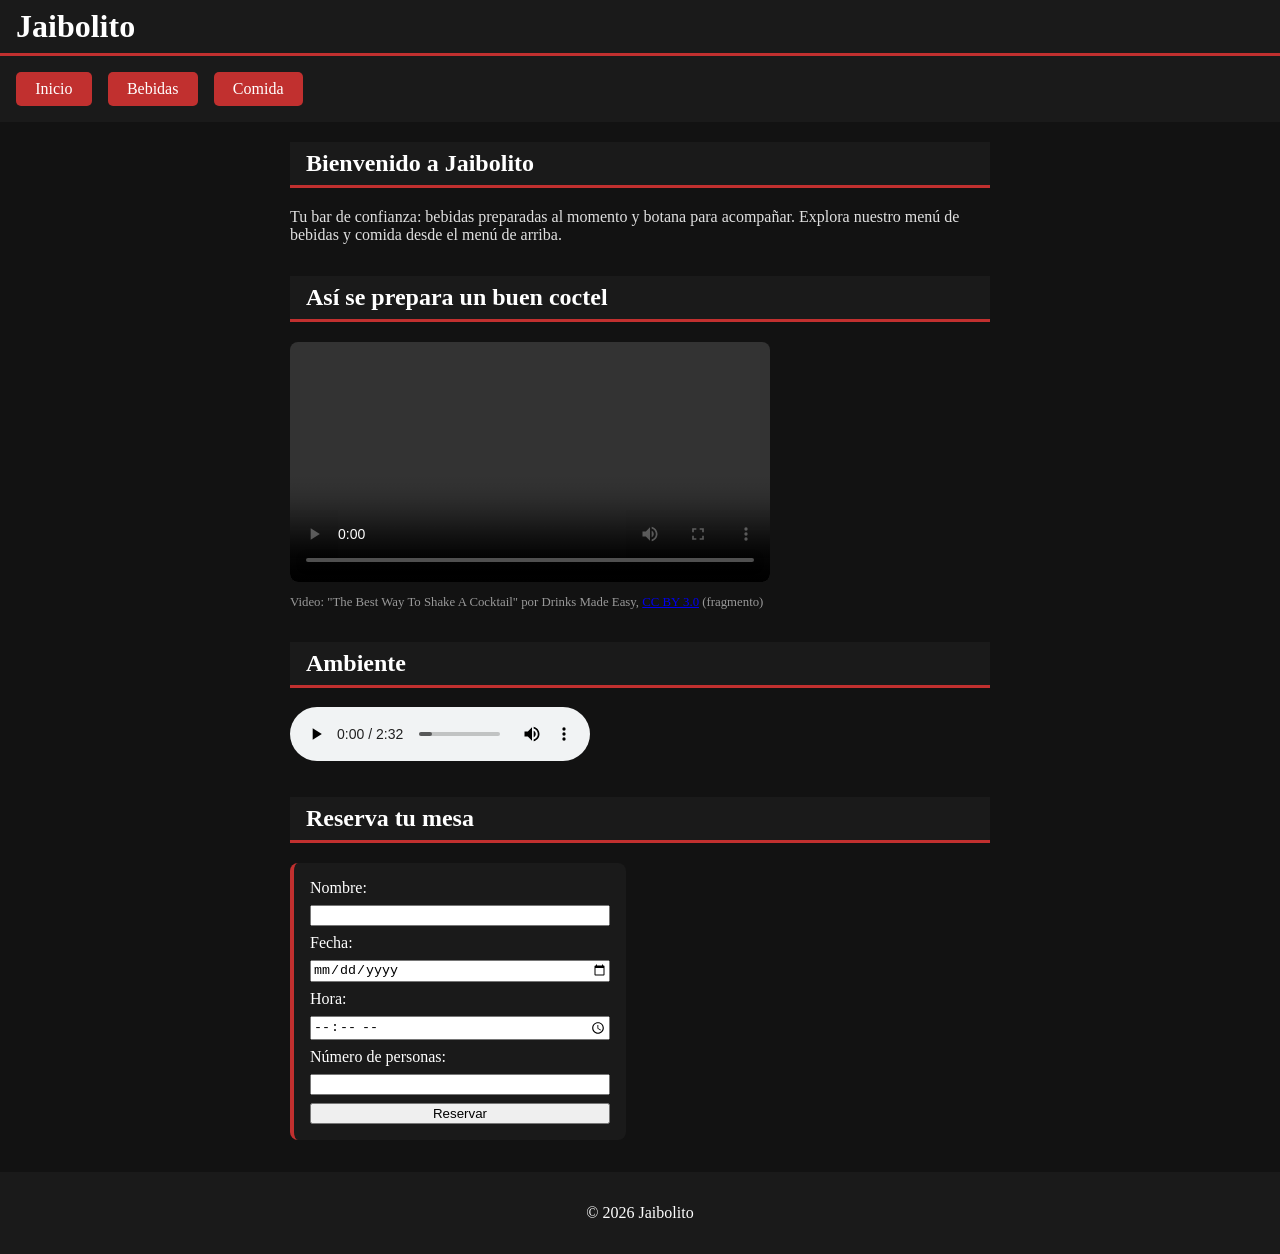
<file: practica 1/MiPagina/index.html>
<!DOCTYPE html>
<html lang="es">

<head>
    <meta charset="UTF-8">
    <title>Jaibolito</title>
    <link rel="stylesheet" href="css/estilo1.css">
</head>

<body>
    <header>
        <h1>Jaibolito</h1>
        <nav>
            <ul>
                <li><a href="index.html">Inicio</a></li>
                <li><a href="html/bebidas.html">Bebidas</a></li>
                <li><a href="html/comida.html">Comida</a></li>
            </ul>
        </nav>
    </header>

    <div class="seccion">
        <h2>Bienvenido a Jaibolito</h2>
        <p>Tu bar de confianza: bebidas preparadas al momento y botana para acompañar. Explora nuestro menú de bebidas y comida desde el menú de arriba.</p>
    </div>

    <div class="seccion">
        <h2>Así se prepara un buen coctel</h2>
        <video id="video-coctel" controls width="480">
            <source src="video/coctel.mp4" type="video/mp4">
            Tu navegador no soporta el elemento de video.
        </video>
        <p class="credito">Video: "The Best Way To Shake A Cocktail" por Drinks Made Easy, <a href="https://creativecommons.org/licenses/by/3.0/">CC BY 3.0</a> (fragmento)</p>
    </div>

    <div class="seccion">
        <h2>Ambiente</h2>
        <audio controls>
            <source src="audio/musica-bar.mp3" type="audio/mpeg">
            Tu navegador no soporta el elemento de audio.
        </audio>
        <p class="credito"></p>
    </div>

    <div class="seccion">
        <h2>Reserva tu mesa</h2>
        <form id="reserva">
            <label for="nombre">Nombre:</label>
            <input type="text" id="nombre" name="nombre" required>

            <label for="fecha">Fecha:</label>
            <input type="date" id="fecha" name="fecha" required>

            <label for="hora">Hora:</label>
            <input type="time" id="hora" name="hora" required>

            <label for="personas">Número de personas:</label>
            <input type="number" id="personas" name="personas" min="1" max="20" required>

            <button type="submit">Reservar</button>
        </form>
    </div>

    <footer>
        <p>&copy; 2026 Jaibolito</p>
    </footer>
</body>

</html>
</file>
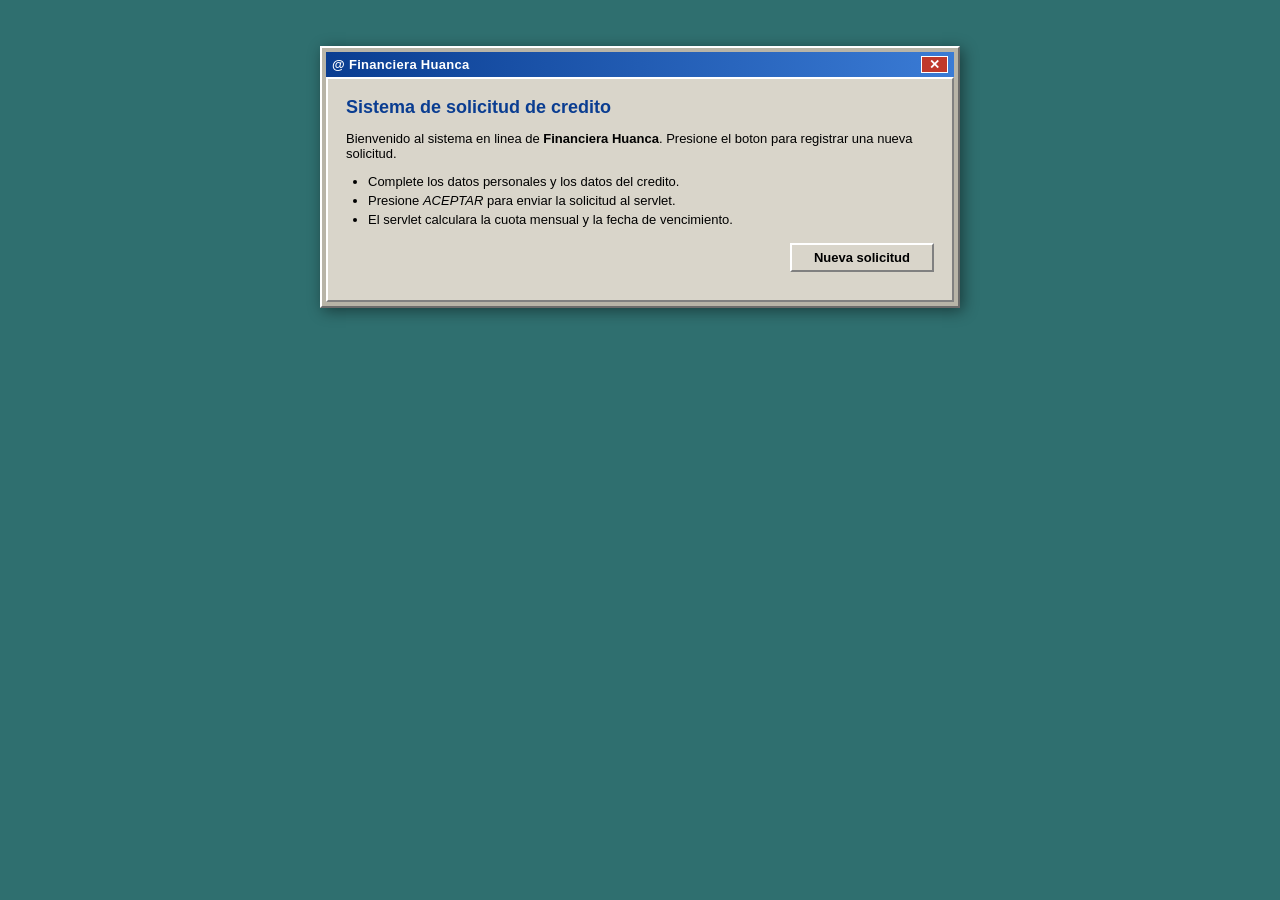
<file: tarea 1/FinancieraHuanca/src/main/webapp/index.html>
<!DOCTYPE html>
<html lang="es">
<head>
    <meta charset="UTF-8">
    <meta name="viewport" content="width=device-width, initial-scale=1">
    <title>Financiera Huanca</title>
    <link rel="stylesheet" href="css/estilo.css">
</head>
<body>
    <div class="ventana">
        <div class="barra-titulo">
            <span class="titulo">@ Financiera Huanca</span>
            <span class="cerrar">&#10005;</span>
        </div>
        <div class="panel activo">
            <h1 id="bienvenida">Sistema de solicitud de credito</h1>
            <p>Bienvenido al sistema en linea de <strong>Financiera Huanca</strong>.
               Presione el boton para registrar una nueva solicitud.</p>
            <ul id="lista-pasos">
                <li>Complete los datos personales y los datos del credito.</li>
                <li>Presione <em>ACEPTAR</em> para enviar la solicitud al servlet.</li>
                <li>El servlet calculara la cuota mensual y la fecha de vencimiento.</li>
            </ul>
            <div class="fila fila-aceptar">
                <a class="boton boton-aceptar" href="credito">Nueva solicitud</a>
            </div>
        </div>
    </div>
</body>
</html>
</file>
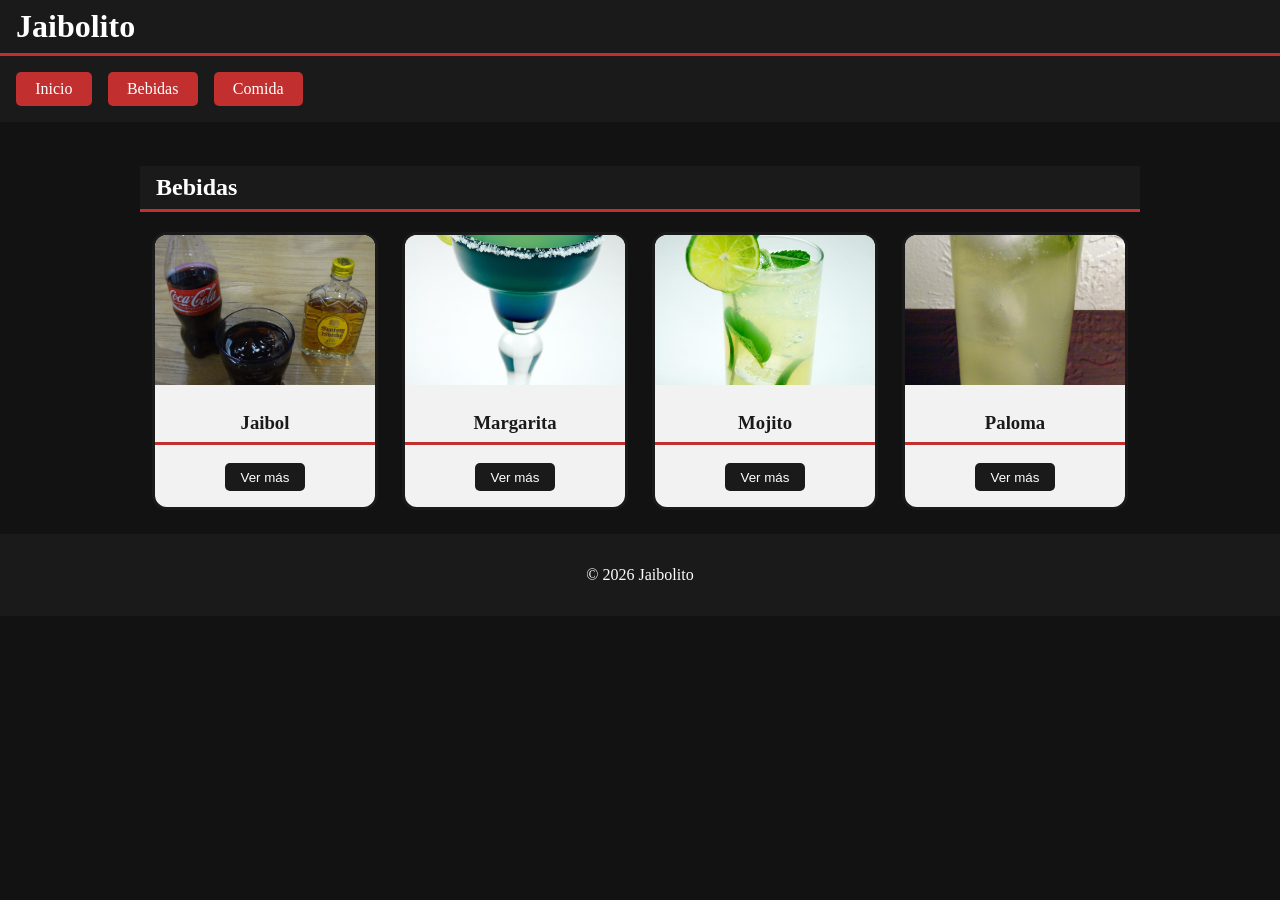
<file: practica 1/MiPagina/html/bebidas.html>
<!DOCTYPE html>
<html lang="es">

<head>
    <meta charset="UTF-8">
    <title>Bebidas - Jaibolito</title>
    <link rel="stylesheet" href="../css/estilo2.css">
</head>

<body>
    <header>
        <h1>Jaibolito</h1>
        <nav>
            <ul>
                <li><a href="../index.html">Inicio</a></li>
                <li><a href="bebidas.html">Bebidas</a></li>
                <li><a href="comida.html">Comida</a></li>
            </ul>
        </nav>
    </header>

    <div id="menu-bebidas">
        <h2>Bebidas</h2>

        <div class="menu-grid">
            <div class="tarjeta">
                <img src="../img/jaibol.jpg" alt="Jaibol de whisky">
                <h3>Jaibol</h3>
                <p class="descripcion">Whisky servido en las rocas y completado con refresco de cola. Se sirve en un vaso alto con hielo, primero el whisky y después el refresco, revolviendo suavemente.</p>
                <button class="btn-ver-mas">Ver más</button>
            </div>

            <div class="tarjeta">
                <img src="../img/margarita.jpg" alt="Margarita">
                <h3>Margarita</h3>
                <p class="descripcion">Tequila, licor de naranja y jugo de limón agitados con hielo. Se sirve en copa escarchada con sal en el borde y una rodaja de limón.</p>
                <button class="btn-ver-mas">Ver más</button>
            </div>

            <div class="tarjeta">
                <img src="../img/mojito.jpg" alt="Mojito">
                <h3>Mojito</h3>
                <p class="descripcion">Ron blanco, hojas de hierbabuena machacadas, azúcar, jugo de limón y agua mineral. Se sirve en vaso alto con mucho hielo y una ramita de hierbabuena.</p>
                <button class="btn-ver-mas">Ver más</button>
            </div>

            <div class="tarjeta">
                <img src="../img/paloma.jpg" alt="Paloma">
                <h3>Paloma</h3>
                <p class="descripcion">Tequila con refresco de toronja y un toque de limón, servido en vaso alto con hielo y sal en el borde. Uno de los cocteles más pedidos en México.</p>
                <button class="btn-ver-mas">Ver más</button>
            </div>
        </div>
    </div>

    <footer>
        <p>&copy; 2026 Jaibolito</p>
    </footer>

    <script src="../js/script.js"></script>
</body>

</html>
</file>
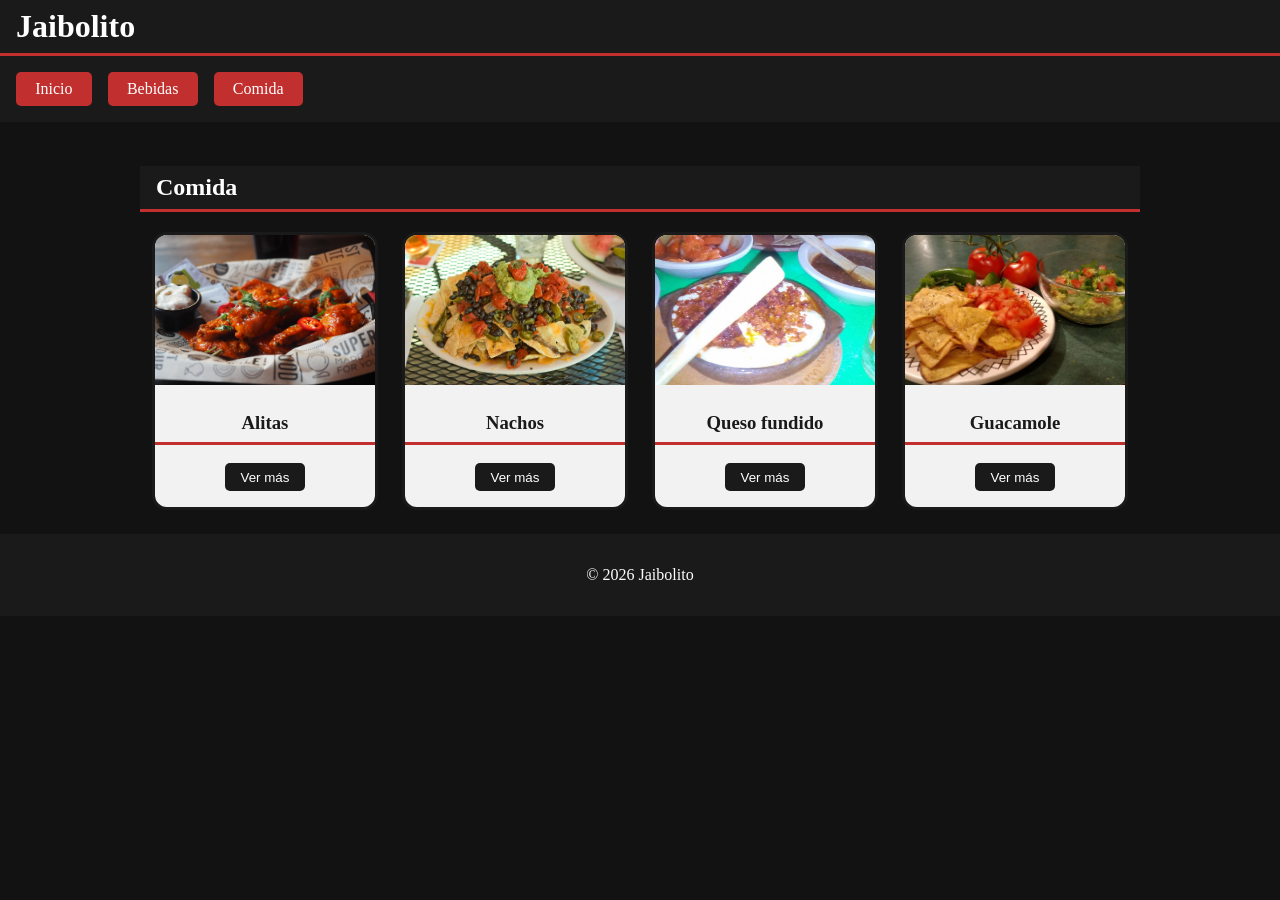
<file: practica 1/MiPagina/html/comida.html>
<!DOCTYPE html>
<html lang="es">

<head>
    <meta charset="UTF-8">
    <title>Comida - Jaibolito</title>
    <link rel="stylesheet" href="../css/estilo2.css">
</head>

<body>
    <header>
        <h1>Jaibolito</h1>
        <nav>
            <ul>
                <li><a href="../index.html">Inicio</a></li>
                <li><a href="bebidas.html">Bebidas</a></li>
                <li><a href="comida.html">Comida</a></li>
            </ul>
        </nav>
    </header>

    <div id="menu-comida">
        <h2>Comida</h2>

        <div class="menu-grid">
            <div class="tarjeta">
                <img src="../img/alitas.jpg" alt="Alitas bañadas en salsa picante">
                <h3>Alitas</h3>
                <p class="descripcion">Alitas de pollo fritas y bañadas en salsa picante, servidas con aderezo de queso azul o ranch para acompañar.</p>
                <button class="btn-ver-mas">Ver más</button>
            </div>

            <div class="tarjeta">
                <img src="../img/nachos.jpg" alt="Plato de nachos">
                <h3>Nachos</h3>
                <p class="descripcion">Totopos de maíz cubiertos con queso derretido, frijoles, pico de gallo y guacamole.</p>
                <button class="btn-ver-mas">Ver más</button>
            </div>

            <div class="tarjeta">
                <img src="../img/queso.jpg" alt="Queso fundido con chorizo">
                <h3>Queso fundido</h3>
                <p class="descripcion">Queso derretido con chorizo, servido caliente para untar en tortillas de maíz o harina.</p>
                <button class="btn-ver-mas">Ver más</button>
            </div>

            <div class="tarjeta">
                <img src="../img/guacamole.jpg" alt="Guacamole con totopos">
                <h3>Guacamole</h3>
                <p class="descripcion">Aguacate machacado con jitomate, cebolla, cilantro y limón, acompañado de totopos recién fritos.</p>
                <button class="btn-ver-mas">Ver más</button>
            </div>
        </div>
    </div>

    <footer>
        <p>&copy; 2026 Jaibolito</p>
    </footer>

    <script src="../js/script.js"></script>
</body>

</html>
</file>
<file: practica 1/MiPagina/css/estilo1.css>
/* hoja de estilos para inicio */

body {
    background-color: #121212;
    color: #e0e0e0;
    margin: 0;
    padding: 12px;
}

h1, h2, h3 {
    color: white;
    background-color: #1a1a1a;
    padding: 0.5rem 1rem;
    border-bottom: 3px solid #c1302f;/*de aqui viene esa linea roja*/
}

header h1 {
    margin: 0;
}

header {
    margin: -12px -12px 0;
}

nav ul {
    list-style: none;
    display: flex;
    gap: 1rem;
    margin: 0;
    padding: 1rem;
    background-color: #1a1a1a;
}

nav ul li a {
    display: inline-block;
    background-color: #c1302f;
    color: white;
    text-decoration: none;
    padding: 0.5rem 1.2rem;
    border-radius: 5px;
    transition: background-color 0.2s ease;
}

nav ul li a:hover {
    background-color: #8f2222;
}

.seccion {
    max-width: 700px;
    margin: 0 auto 2rem;
    padding: 0 1rem;
}

.credito {
    font-size: 0.8rem;
    color: #999999;
}

#video-coctel {
    border-radius: 8px;
    display: block;
}

#reserva {
    background-color: #1a1a1a;
    color: white;
    padding: 1rem;
    border-radius: 8px;
    border-left: 4px solid #c1302f;
    display: flex;
    flex-direction: column;
    gap: 0.5rem;
    max-width: 300px;
}

footer {
    background-color: #1a1a1a;
    color: white;
    text-align: center;
    padding: 1rem;
    margin: 0 -12px -12px;
}
</file>
<file: tarea 1/FinancieraHuanca/src/main/webapp/css/estilo.css>
/* ==========================================================================
   Financiera Huanca - hoja de estilo
   Imita el aspecto de una ventana de aplicacion de escritorio (como el
   enunciado): barra de titulo azul, panel gris, botones y campos biselados.
   ========================================================================== */

* {
    box-sizing: border-box;
}

body {
    margin: 0;
    padding: 18px;
    background: #2f6f6f;
    font-family: Tahoma, "Segoe UI", Verdana, sans-serif;
    font-size: 13px;
    color: #000;
}

/* ---- La "ventana" ---- */
.ventana {
    max-width: 640px;
    margin: 28px auto;
    padding: 4px;
    background: #b8b4a7;
    border: 2px solid;
    border-color: #ffffff #6b6b6b #6b6b6b #ffffff;
    box-shadow: 3px 3px 14px rgba(0, 0, 0, 0.45);
}

.barra-titulo {
    display: flex;
    justify-content: space-between;
    align-items: center;
    padding: 4px 6px;
    background: linear-gradient(to right, #0a3d91, #3a7bd5);
    color: #fff;
    font-weight: bold;
}

.titulo {
    letter-spacing: 0.3px;
}

.cerrar {
    padding: 0 7px;
    background: #c0392b;
    border: 1px solid #ffffff;
    font-weight: bold;
    cursor: default;
}

/* ---- Pestanas ---- */
.tabs {
    display: flex;
    gap: 2px;
    margin-top: 8px;
    padding-left: 8px;
}

.tab {
    padding: 4px 14px;
    background: #cfcabc;
    border: 2px solid;
    border-color: #ffffff #808080 #808080 #ffffff;
    border-bottom: none;
    font: inherit;
    cursor: pointer;
}

.tab.activo {
    position: relative;
    top: 2px;
    background: #d9d5ca;
    font-weight: bold;
}

/* ---- Paneles ---- */
.panel {
    display: none;
    padding: 18px;
    background: #d9d5ca;
    border: 2px solid;
    border-color: #ffffff #808080 #808080 #ffffff;
}

.panel.activo {
    display: block;
}

/* ---- Filas de campos ---- */
.fila {
    display: flex;
    align-items: center;
    gap: 8px;
    margin: 10px 0;
}

.fila label,
.grupo-titulo {
    min-width: 90px;
}

.fila-moneda {
    gap: 18px;
}

.fila-moneda .radio {
    min-width: 0;
    display: inline-flex;
    align-items: center;
    gap: 5px;
}

.grupo-titulo {
    font-weight: bold;
}

.fila-triple {
    gap: 30px;
    flex-wrap: wrap;
}

.fila-triple span {
    display: flex;
    align-items: center;
    gap: 8px;
}

.fila-aceptar {
    justify-content: flex-end;
    margin-top: 16px;
}

/* ---- Campos de texto ---- */
input[type="text"],
input[type="email"],
input[type="date"],
input[type="number"] {
    padding: 3px 5px;
    background: #fff;
    border: 2px solid;
    border-color: #808080 #ffffff #ffffff #808080;
    font: inherit;
}

input[type="text"],
input[type="email"] {
    flex: 1;
}

.corto {
    width: 70px;
    flex: none;
}

input[readonly] {
    background: #ececec;
    color: #333;
}

/* ---- Botones (y enlaces con aspecto de boton) ---- */
.boton,
.boton-etiqueta {
    display: inline-block;
    padding: 4px 14px;
    background: #d9d5ca;
    border: 2px solid;
    border-color: #ffffff #808080 #808080 #ffffff;
    font: inherit;
    color: #000;
    text-align: center;
    text-decoration: none;
    cursor: pointer;
}

.boton-etiqueta {
    min-width: 110px;
    cursor: default;
}

.boton:active {
    border-color: #808080 #ffffff #ffffff #808080;
}

.boton-aceptar {
    padding: 5px 22px;
    font-weight: bold;
}

/* ---- Textos ---- */
h1#bienvenida,
#titulo-resumen {
    margin: 0 0 10px;
    font-size: 18px;
    color: #0a3d91;
}

#lista-pasos {
    margin: 10px 0;
    padding-left: 22px;
}

#lista-pasos li {
    margin: 4px 0;
}

/* ---- Tabla de resultados (segunda vista) ---- */
table.resultado {
    width: 100%;
    margin: 12px 0;
    border-collapse: collapse;
    background: #fff;
    border: 2px solid;
    border-color: #808080 #ffffff #ffffff #808080;
}

.resultado caption {
    padding: 4px 8px;
    background: #0a3d91;
    color: #fff;
    font-weight: bold;
    text-align: left;
}

.resultado th {
    width: 46%;
    padding: 5px 8px;
    background: #eeeeee;
    border: 1px solid #cccccc;
    font-weight: normal;
    text-align: left;
    color: #333;
}

.resultado td {
    padding: 5px 8px;
    border: 1px solid #cccccc;
}

/* ---- Pantallas angostas ---- */
@media (max-width: 560px) {
    .fila {
        flex-wrap: wrap;
    }

    .fila-triple {
        flex-direction: column;
        align-items: flex-start;
        gap: 12px;
    }

    .resultado th {
        width: auto;
    }
}
</file>
<file: practica 1/MiPagina/css/estilo2.css>
/* Hoja de estilos para bebidas.html y comida.html */

body {
    background-color: #121212;
    color: #e0e0e0;
    margin: 0;
    padding: 12px;
}

h1, h2, h3 {
    color: white;
    background-color: #1a1a1a;
    padding: 0.5rem 1rem;
    border-bottom: 3px solid #c1302f;
}

header h1 {
    margin: 0;
}

header {
    margin: -12px -12px 0;
}

nav ul {
    list-style: none;
    display: flex;
    gap: 1rem;
    margin: 0;
    padding: 1rem;
    background-color: #1a1a1a;
}

nav ul li a {
    display: inline-block;
    background-color: #c1302f;
    color: white;
    text-decoration: none;
    padding: 0.5rem 1.2rem;
    border-radius: 5px;
    transition: background-color 0.2s ease;
}

nav ul li a:hover {
    background-color: #8f2222;
}

#menu-bebidas,
#menu-comida {
    max-width: 1000px;
    margin: 0 auto;
    padding: 1.5rem 1rem;
}

.menu-grid {
    display: flex;
    flex-wrap: wrap;
    gap: 1.5rem;
    justify-content: center;
}

.tarjeta {
    background-color: #f2f2f2;
    border: 3px solid #1a1a1a;
    width: 220px;
    border-radius: 15px;
    overflow: hidden; /*para que la imagen  no se salga*/
    text-align: center;
    transition: transform 0.2s ease; /*cuanto dura */
}

.tarjeta:hover {
    transform: scale(1.04);/*cuanto se va a agrandar*/
}

.tarjeta img {
    width: 100%;
    height: 150px;
    object-fit: cover;
    display: block;
}

.tarjeta h3 {
    background-color: transparent;
    color: #1a1a1a;
    padding: 0.5rem;
    /*border-bottom: none; */
}

.tarjeta p {
    color: #555555;
    padding: 0 0.75rem 1rem;
    font-size: 0.9rem;
}

.descripcion {
    display: none;
}

.descripcion.visible {
    display: block;
}

.btn-ver-mas {
    background-color: #1a1a1a;
    color: white;
    border: none;
    padding: 0.4rem 1rem;
    margin-bottom: 1rem;
    border-radius: 5px;
    cursor: pointer;
}

.btn-ver-mas:hover {
    background-color: #333333;
}

footer {
    background-color: #1a1a1a;
    color: white;
    text-align: center;
    padding: 1rem;
    margin: 0 -12px -12px;
}
</file>
